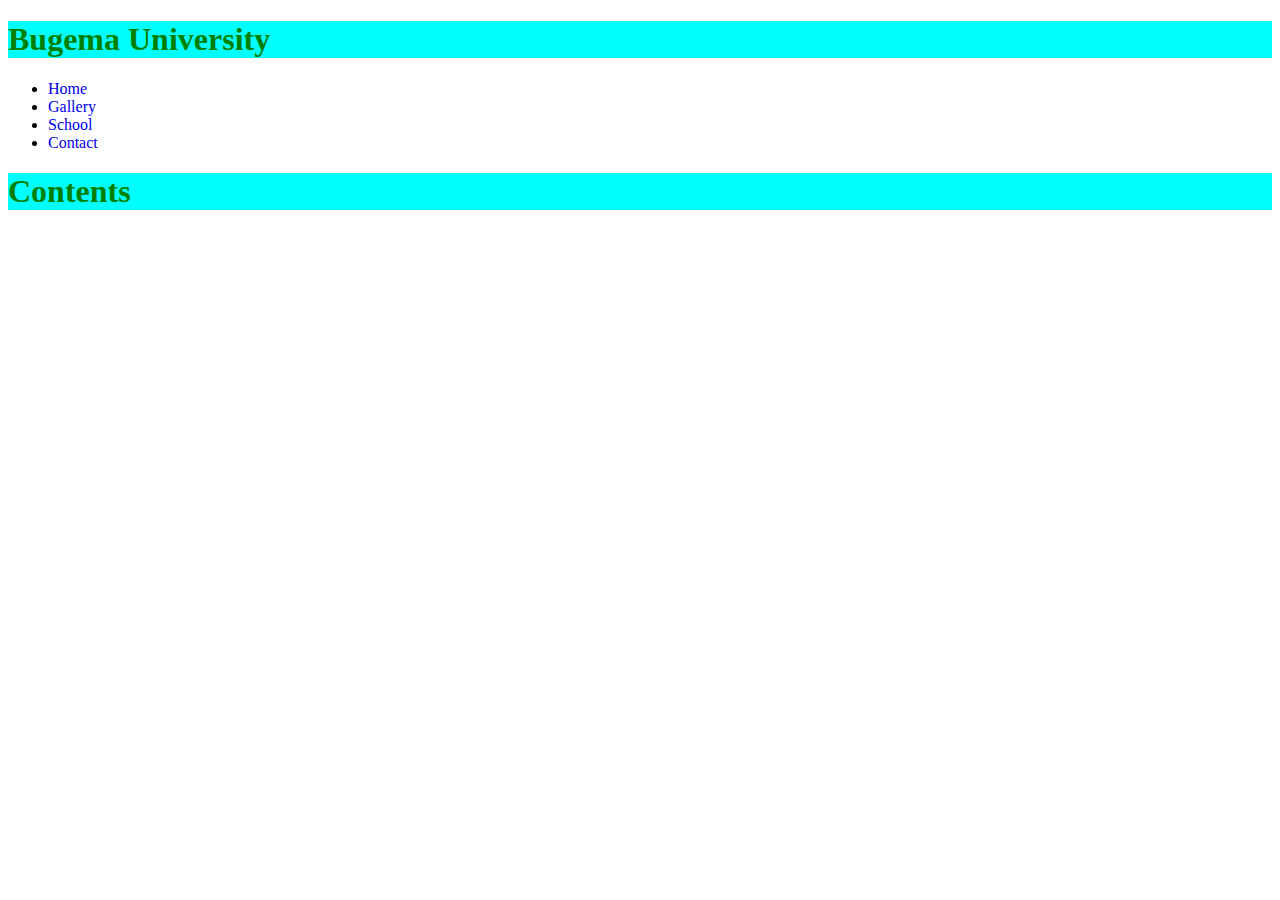
<file: index.html>
<!DOCTYPE html>
<html lang="en">
<head>
    <meta charset="UTF-8">
    <meta http-equiv="X-UA-Compatible" content="IE=edge">
    <meta name="viewport" content="width=device-width, initial-scale=1.0">
    <title>Main page</title>
    <link rel="stylesheet" href="./mainstyle.css">
</head>
<body>
    <h1>Bugema University</h1>
    <ul>
        <li><a href="index.html">Home</a></li>
        <li><a href="gallery.html">Gallery</a></li>
        <li><a href="school.html">School</a></li>
        <li><a href="contact.html">Contact</a></li>
    </ul>
    <h1>Contents</h1>
</body>
</html>
</file>
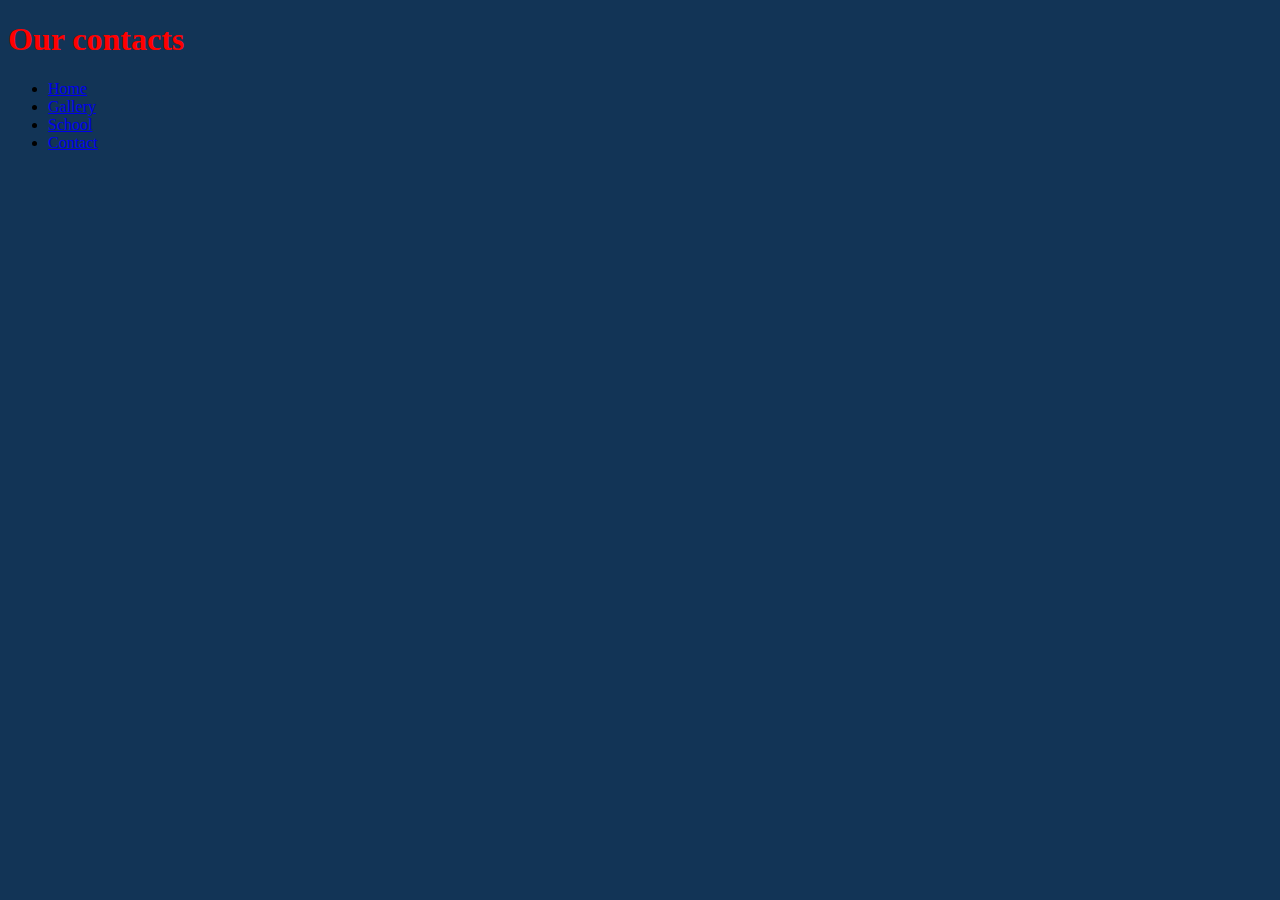
<file: contact.html>
<!DOCTYPE html>
<html lang="en">
<head>
    <meta charset="UTF-8">
    <meta http-equiv="X-UA-Compatible" content="IE=edge">
    <meta name="viewport" content="width=device-width, initial-scale=1.0">
    <title>Contact</title>
</head>
<body style="background: #123456">
    <h1 style="color: red">Our contacts</h1>
    <ul>
        <li><a href="index.html">Home</a></li>
        <li><a href="gallery.html">Gallery</a></li>
        <li><a href="school.html">School</a></li>
        <li><a href="contact.html">Contact</a></li>
    </ul>
</body>
</html>
</file>
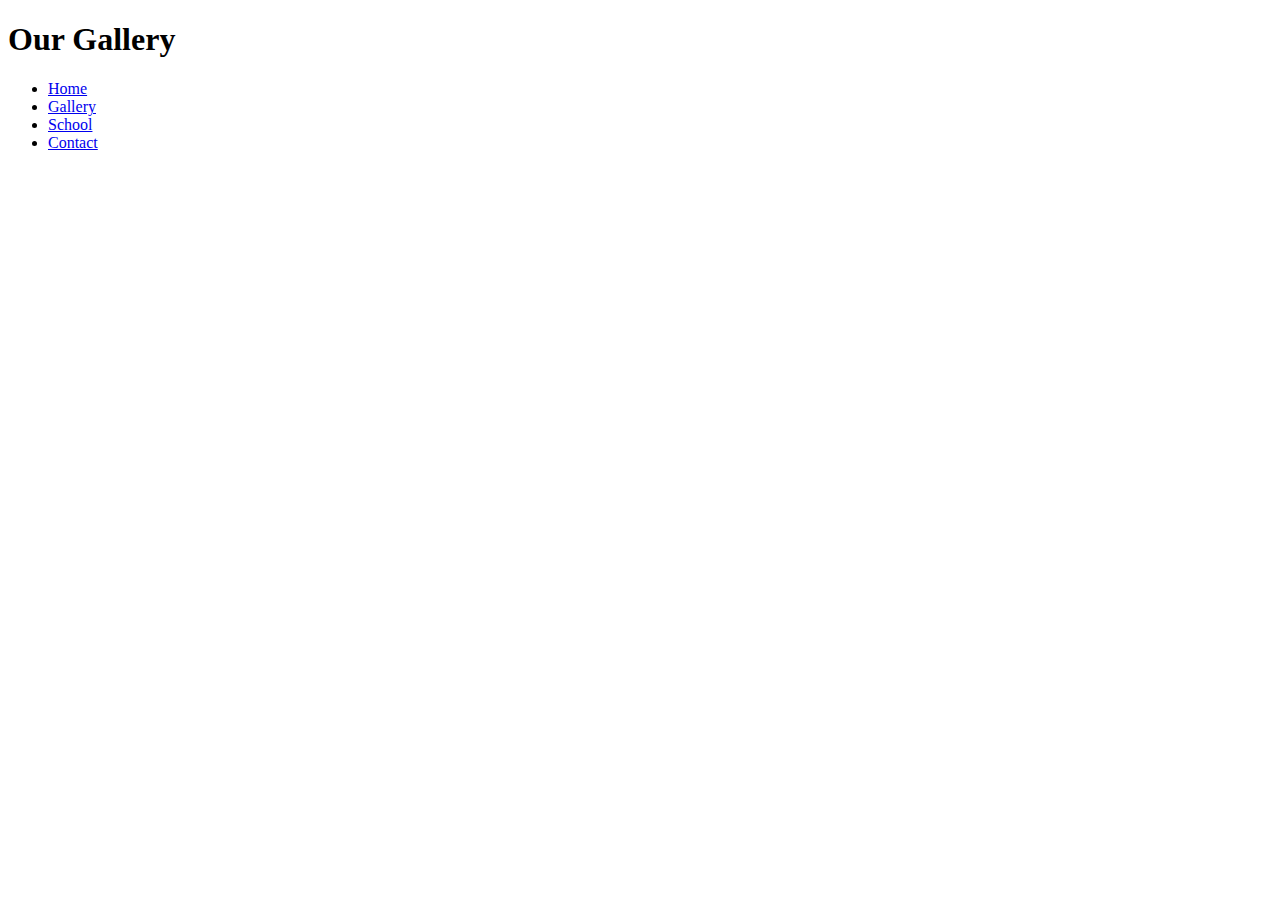
<file: gallery.html>
<!DOCTYPE html>
<html lang="en">
<head>
    <meta charset="UTF-8">
    <meta http-equiv="X-UA-Compatible" content="IE=edge">
    <meta name="viewport" content="width=device-width, initial-scale=1.0">
    <title>Gallery</title>
</head>
<body>
    <h1>Our Gallery</h1>
    <ul>
        <li><a href="index.html">Home</a></li>
        <li><a href="gallery.html">Gallery</a></li>
        <li><a href="school.html">School</a></li>
        <li><a href="contact.html">Contact</a></li>
    </ul>
</body>
</html>
</file>
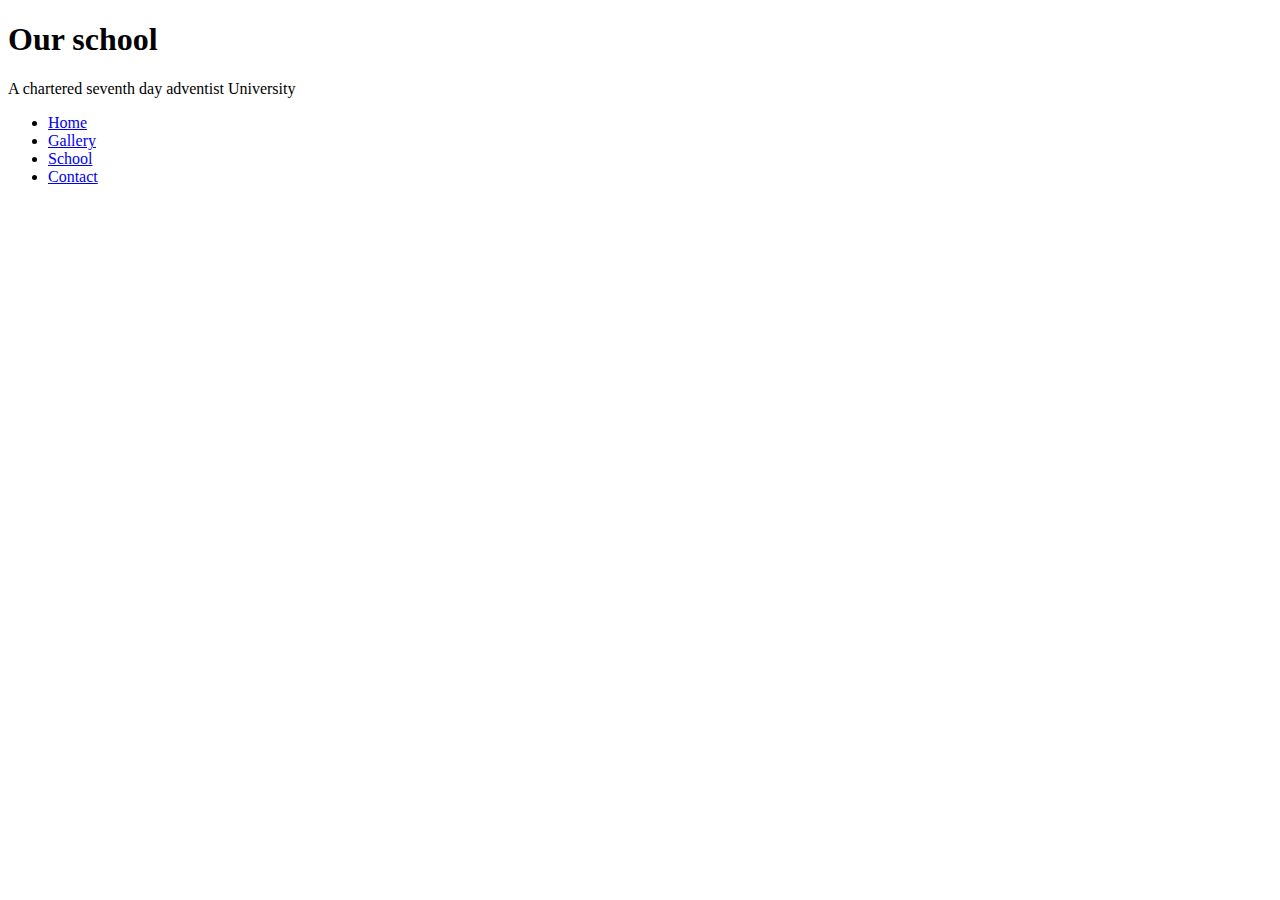
<file: school.html>
<!DOCTYPE html>
<html lang="en">
<head>
    <meta charset="UTF-8">
    <meta http-equiv="X-UA-Compatible" content="IE=edge">
    <meta name="viewport" content="width=device-width, initial-scale=1.0">
    <title>Document</title>
</head>
<body>
    <h1>Our school</h1>
    <p>A chartered seventh day adventist University</p>
    <ul>
        <li><a href="index.html">Home</a></li>
        <li><a href="gallery.html">Gallery</a></li>
        <li><a href="school.html">School</a></li>
        <li><a href="contact.html">Contact</a></li>
    </ul>
</body>
</html>
</file>
<file: mainstyle.css>
*{
    font-family: 'Times New Roman', Times, serif;
    box-sizing: border-box;
}

a{
    text-decoration: none;
}

h1 {
    color: green;
    background: cyan;
}
</file>
